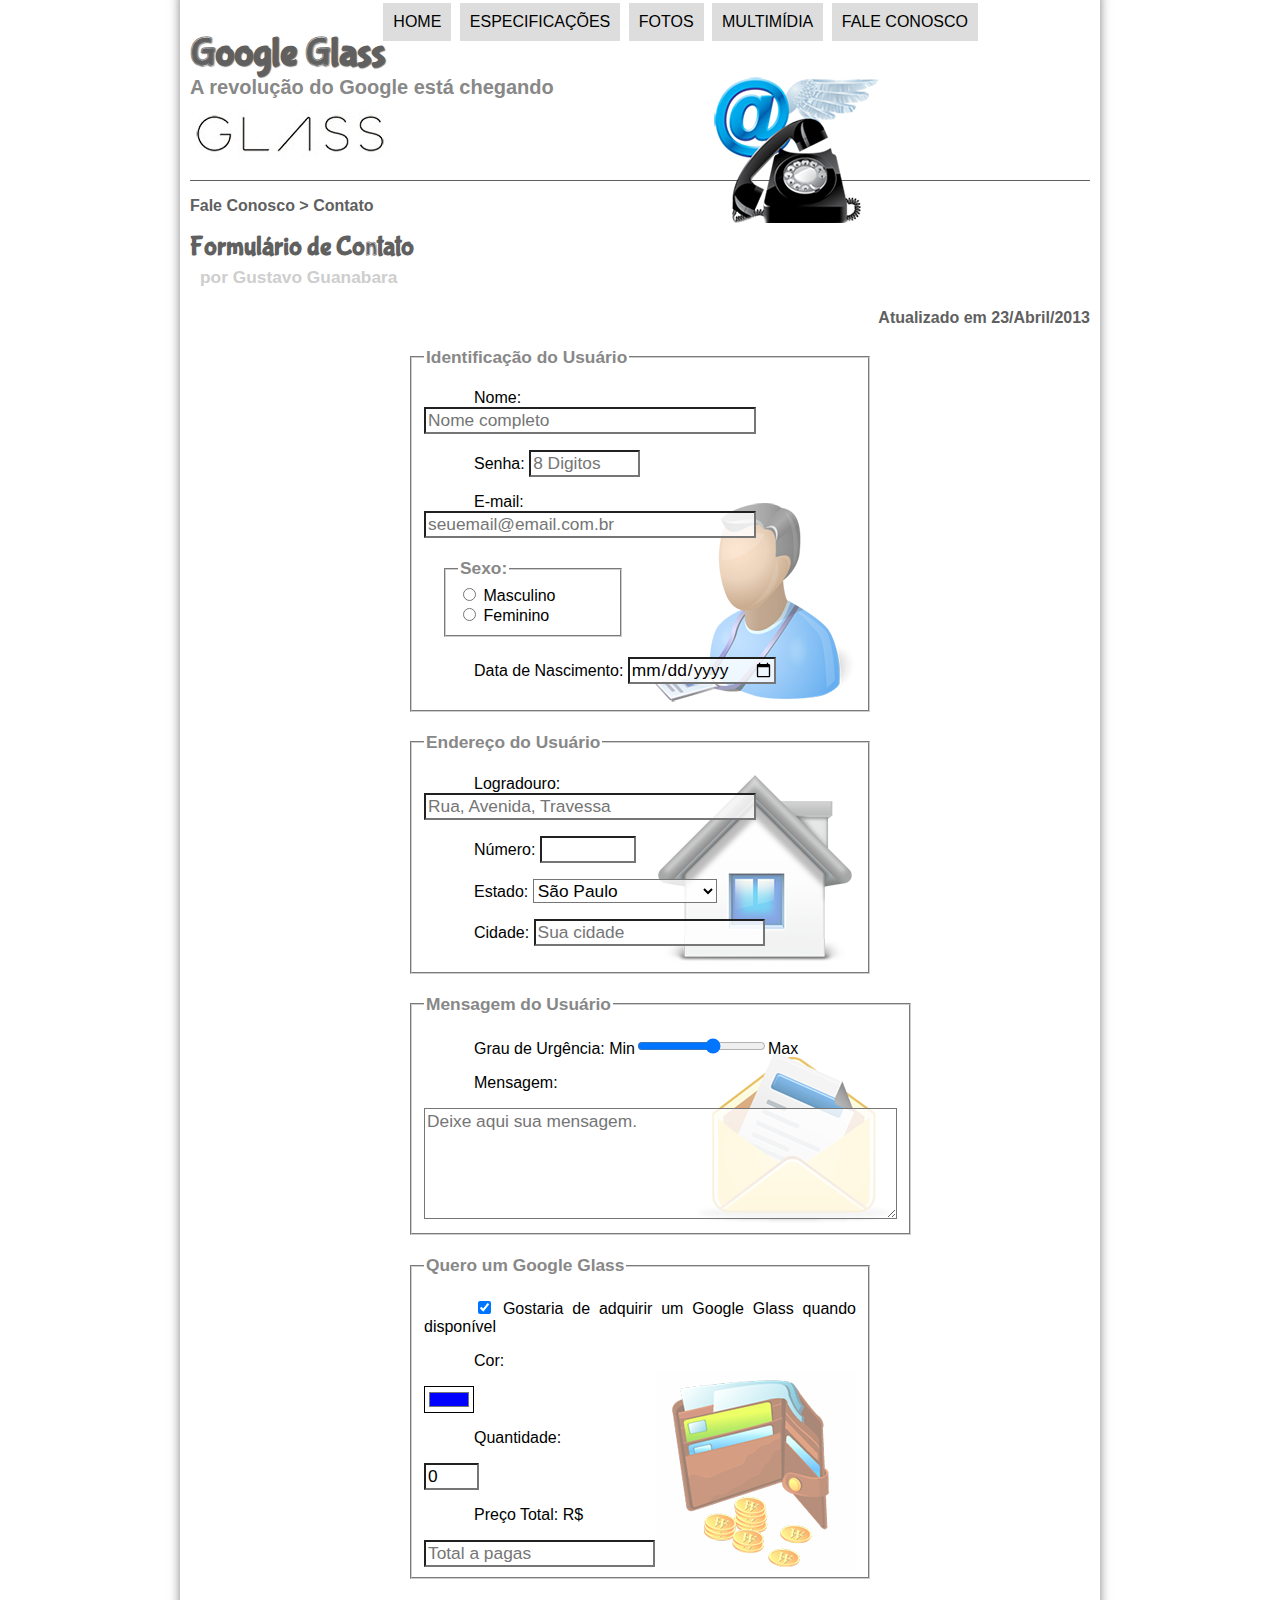
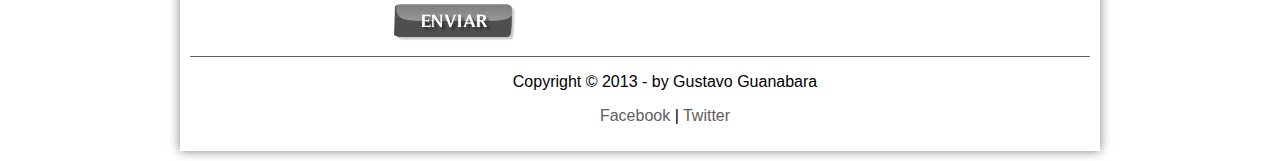
<file: projeto/fale-conosco.html>
<!DOCTYPE html>
<html lang="pt-br">
<head>
    <meta charset="UTF-8">
    <meta http-equiv="X-UA-Compatible" content="IE=edge">
    <meta name="viewport" content="width=device-width, initial-scale=1.0">
    <title>Google Glass</title>
    <link rel="stylesheet" href="assets/css/estilo.css">
    <link rel="stylesheet" href="assets/css/form.css">
    <script>
        function calc_total(){
            var qtd = parseInt(document.getElementById('cQtd').value);
            tot = qtd*1500;
            document.getElementById('cPreco').value = tot;
        }
    </script>
</head>

<body>
    <div id="interface">
        <header id="cabecalho">
            <hgroup>
                <h1>Google Glass</h1>
                <h2>A revolução do Google está chegando</h2>
            </hgroup>
            <img id="icone" src="assets/img/contato.png" alt="contato">
            <nav id="menu">
                <h1>Fale Conosco</h1>
                <ul>
                    <a href="index.html"><li onmouseover="mudaFoto('assets/img/home.png')" onmouseout="mudaFoto('assets/img/contato.png')">Home</li></a>
                    <a href="specs.html"><li onmouseover="mudaFoto('assets/img/especificacoes.png')" onmouseout="mudaFoto('assets/img/contato.png')">Especificações</li></a>
                    <a href="fotos.html"><li onmouseover="mudaFoto('assets/img/fotos.png')" onmouseout="mudaFoto('assets/img/contato.png')">Fotos</li></a>
                    <a href="multimidia.html"><li onmouseover="mudaFoto('assets/img/multimidia.png')" onmouseout="mudaFoto('assets/img/contato.png')">Multimídia</li></a>
                    <a href="fale-conosco.html"><li onmouseover="mudaFoto('assets/img/contato.png')" onmouseout="mudaFoto('assets/img/contato.png')">Fale conosco</li></a>
                </ul>
            </nav>
        </header>
        <section id="corpo-full">
            <article id="artigo">
                <header id="cabecalhoartigo">
                    <hgroup>
                        <h3>Fale Conosco > Contato</h3>
                        <h1>Formulário de Contato</h1>
                        <h2>por Gustavo Guanabara</h2>
                        <h3 class="direita">Atualizado em 23/Abril/2013</h3>
                    </hgroup>
                </header>
                    <form method="post" id="fContato" action="#" oninput="calc_total();">
                        <fieldset id="usuario">
                            <legend>Identificação do Usuário</legend>
                            <p><label for="cNome">Nome:</label> <input type="text" name="tNome" id="cNome" size="30" maxlength="30" placeholder="Nome completo"></p>
                            <p><label for="cSenha">Senha:</label> <input type="password" name="tSenha" id="cSenha" size="8" maxlength="8" placeholder="8 Digitos"></p>
                            <p><label for="cEmail">E-mail:</label> <input type="email" name="tEmail" id="cEmail" size="30" maxlength="30" placeholder="seuemail@email.com.br"></p>
                            <fieldset id="sexo">
                                <legend>Sexo:</legend>
                                    <input type="radio" name="tSexo" id="cMasc"> <label for="cMasc">Masculino</label>
                                    <br>
                                    <input type="radio" name="tSexo" id="cFem"> <label for="cFem">Feminino</label>
                            </fieldset>
                            <p><label for="cData">Data de Nascimento: <input type="date" name="tData" id="cData"></label></p>
                        </fieldset>
                        <fieldset id="endereco">
                            <legend>Endereço do Usuário</legend>
                            <p><label for="cRua">Logradouro:</label> <input type="text" name="tRua" id="cRua" size="30" maxlength="30" placeholder="Rua, Avenida, Travessa"></p>
                            <p><label for="cNum">Número:</label> <input type="number" name="tNum" id="cNum" min="0" max="99999"></p>
                            <p><label for="cEstado">Estado:</label>
                            <select name="tEstado" id="cEstado">
                                <optgroup label="Região Sudeste">
                                    <option value="RJ">Rio de Janeiro</option>
                                    <option value="SP" selected>São Paulo</option>
                                    <option value="MG">Minas Gerais</option>
                                </optgroup>
                                <optgroup label="Região Sul">
                                    <option value="PR">Paraná</option>
                                    <option value="SC">Santa Catarina</option>
                                    <option value="RS">Rio Grande do Sul</option>
                                </optgroup>
                            </select>
                            </p>
                            <p><label for="cCidade">Cidade:</label> <input type="text" name="tCidade" id="cCidade" size="20" maxlength="40" placeholder="Sua cidade" list="cidades"></p>
                            <datalist id="cidades">
                                <option value="Rio de Janeiro"></option>
                                <option value="Nova Iguaçu"></option>
                                <option value="Niterói"></option>
                                <option value="Brlfor Roxo"></option>
                            </datalist>
                        </fieldset>
                        <fieldset id="mensagem">
                            <legend>Mensagem do Usuário</legend>
                            <p><label for="cUrg">Grau de Urgência: </label> Min<input type="range" name="cUrg" id="cUrg" min="0" max="10" step="2">Max</p>
                            <p><label for="cMsg">Mensagem:</label></p> <textarea name="tMsg" id="cMsg" cols="45" rows="5" placeholder="Deixe aqui sua mensagem."></textarea>
                        </fieldset>
                        <fieldset id="pedido">
                            <legend>Quero um Google Glass</legend>
                            <p><input type="checkbox" name="tPed" id="cPed" checked> <label for="cPed">Gostaria de adquirir um Google Glass quando disponível</label></p>
                            <p><label for="cCor">Cor:</label></p> <input type="color" name="tCor" id="cCor" value="#0000FF">
                            <p><label for="cQtd">Quantidade:</label></p> <input type="number" name="tQtd" id="cQtd" min="0" max="5" value="0">
                            <p><label for="cPreco">Preço Total: R$</label></p> <input type="text" name="tPreco" id="cPreco" placeholder="Total a pagas" readonly>
                        </fieldset>

                        <input type="image" src="assets/img/botao-enviar.png">
                    </form>
            </article>
        </section>
        <footer>
            <p>Copyright &copy; 2013 - by Gustavo Guanabara</p>
            <p><a href="https://facebook.com/cursosemvideo" target="_blank">Facebook</a> | <a href="https://twitter.com/cursosemvideo" target="_blank">Twitter</a></p>
        </footer>
    </div>
</body>
</html>
</file>
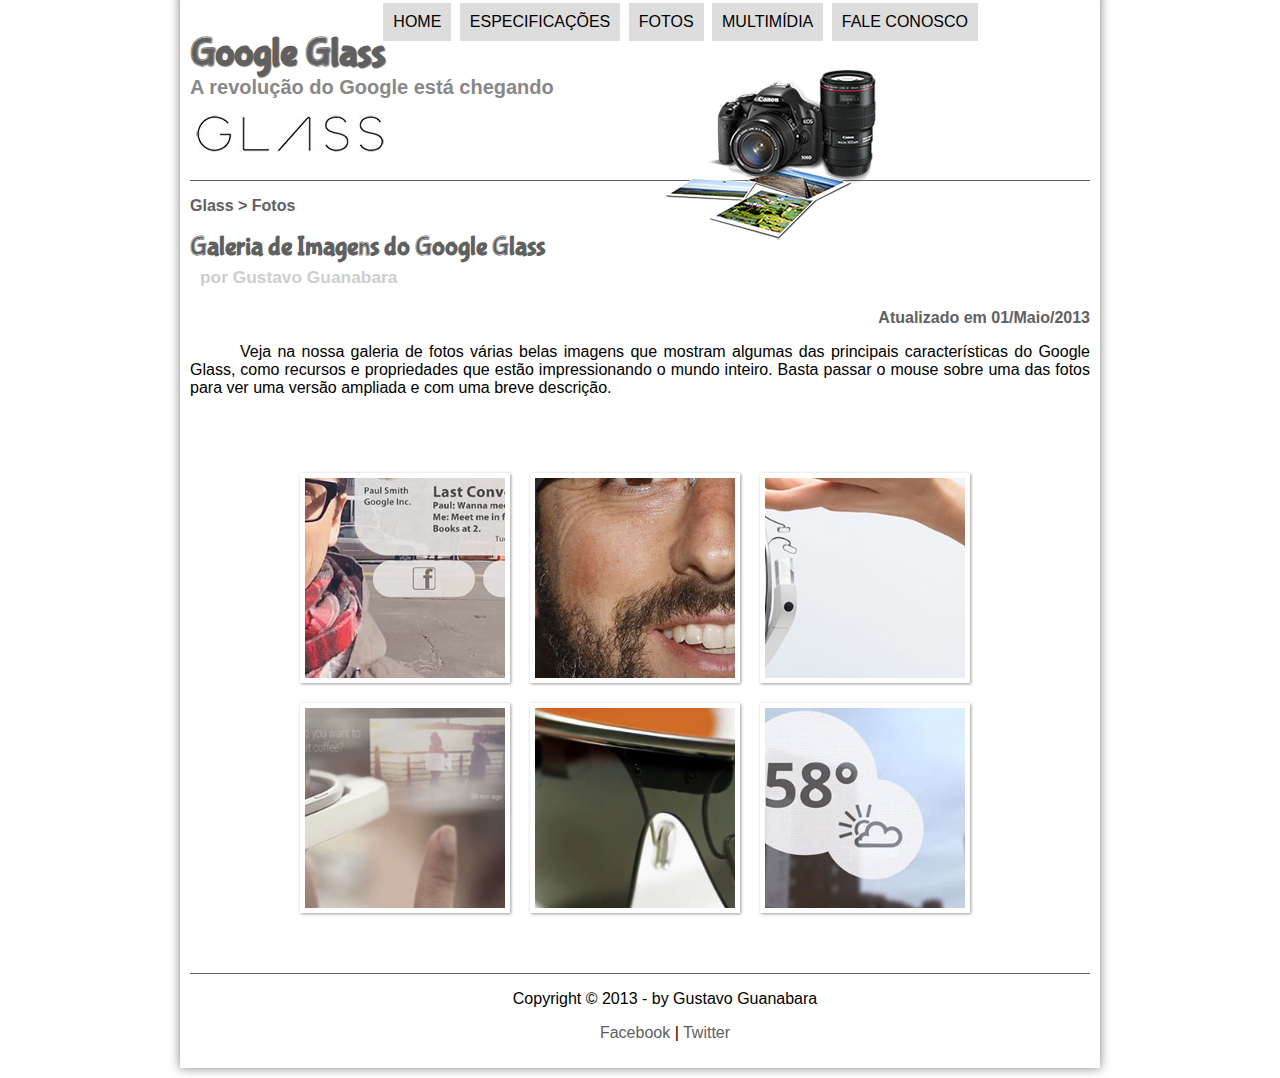
<file: projeto/fotos.html>
<!DOCTYPE html>
<html lang="pt-br">
<head>
    <meta charset="UTF-8">
    <meta http-equiv="X-UA-Compatible" content="IE=edge">
    <meta name="viewport" content="width=device-width, initial-scale=1.0">
    <title>Google Glass</title>
    <link rel="stylesheet" href="assets/css/estilo.css">
    <link rel="stylesheet" href="assets/css/fotos.css">
</head>
<script src="assets/js/funcoes.js"></script>
<body>
    <div id="interface">
        <header id="cabecalho">
            <hgroup>
                <h1>Google Glass</h1>
                <h2>A revolução do Google está chegando</h2>
            </hgroup>
            <img id="icone" src="assets/img/fotos.png" alt="fotos">
            <nav id="menu">
                <h1>Fotos</h1>
                <ul>
                    <a href="index.html"><li onmouseover="mudaFoto('assets/img/home.png')" onmouseout="mudaFoto('assets/img/fotos.png')">Home</li></a>
                    <a href="specs.html"><li onmouseover="mudaFoto('assets/img/especificacoes.png')" onmouseout="mudaFoto('assets/img/fotos.png')">Especificações</li></a>
                    <a href="fotos.html"><li onmouseover="mudaFoto('assets/img/fotos.png')" onmouseout="mudaFoto('assets/img/fotos.png')">Fotos</li></a>
                    <a href="multimidia.html"><li onmouseover="mudaFoto('assets/img/multimidia.png')" onmouseout="mudaFoto('assets/img/fotos.png')">Multimídia</li></a>
                    <a href="fale-conosco.html"><li onmouseover="mudaFoto('assets/img/contato.png')" onmouseout="mudaFoto('assets/img/fotos.png')">Fale conosco</li></a>
                </ul>
            </nav>
        </header>
        <section id="corpo-full">
            <article id="artigo">
                <header id="cabecalhoartigo">
                    <hgroup>
                        <h3>Glass > Fotos</h3>
                        <h1>Galeria de Imagens do Google Glass</h1>
                        <h2>por Gustavo Guanabara</h2>
                        <h3 class="direita">Atualizado em 01/Maio/2013</h3>
                    </hgroup>
                </header>
                <p>Veja na nossa galeria de fotos várias belas imagens que mostram algumas das principais características do Google Glass, como recursos e propriedades que estão impressionando o mundo inteiro. Basta passar o mouse sobre uma das fotos para ver uma versão ampliada e com uma breve descrição.</p>
                <ul id="album-fotos">
                    <li id="foto01"><span>Agenda e lembretes</span></li>
                    <li id="foto02"><span>Sergey Brin usando o Glass</span></li>
                    <li id="foto03"><span>Leve e compacto</span></li>
                    <li id="foto04"><span>Sensação de uma tela de 50"</span></li>
                    <li id="foto05"><span>Vários tipos de lente</span></li>
                    <li id="foto06"><span>Informações importantes</span></li>
                </ul>
            </article>
        </section>
        <footer>
            <p>Copyright &copy; 2013 - by Gustavo Guanabara</p>
            <p><a href="https://facebook.com/cursosemvideo" target="_blank">Facebook</a> | <a href="https://twitter.com/cursosemvideo" target="_blank">Twitter</a></p>
        </footer>
    </div>
</body>
</html>
</file>
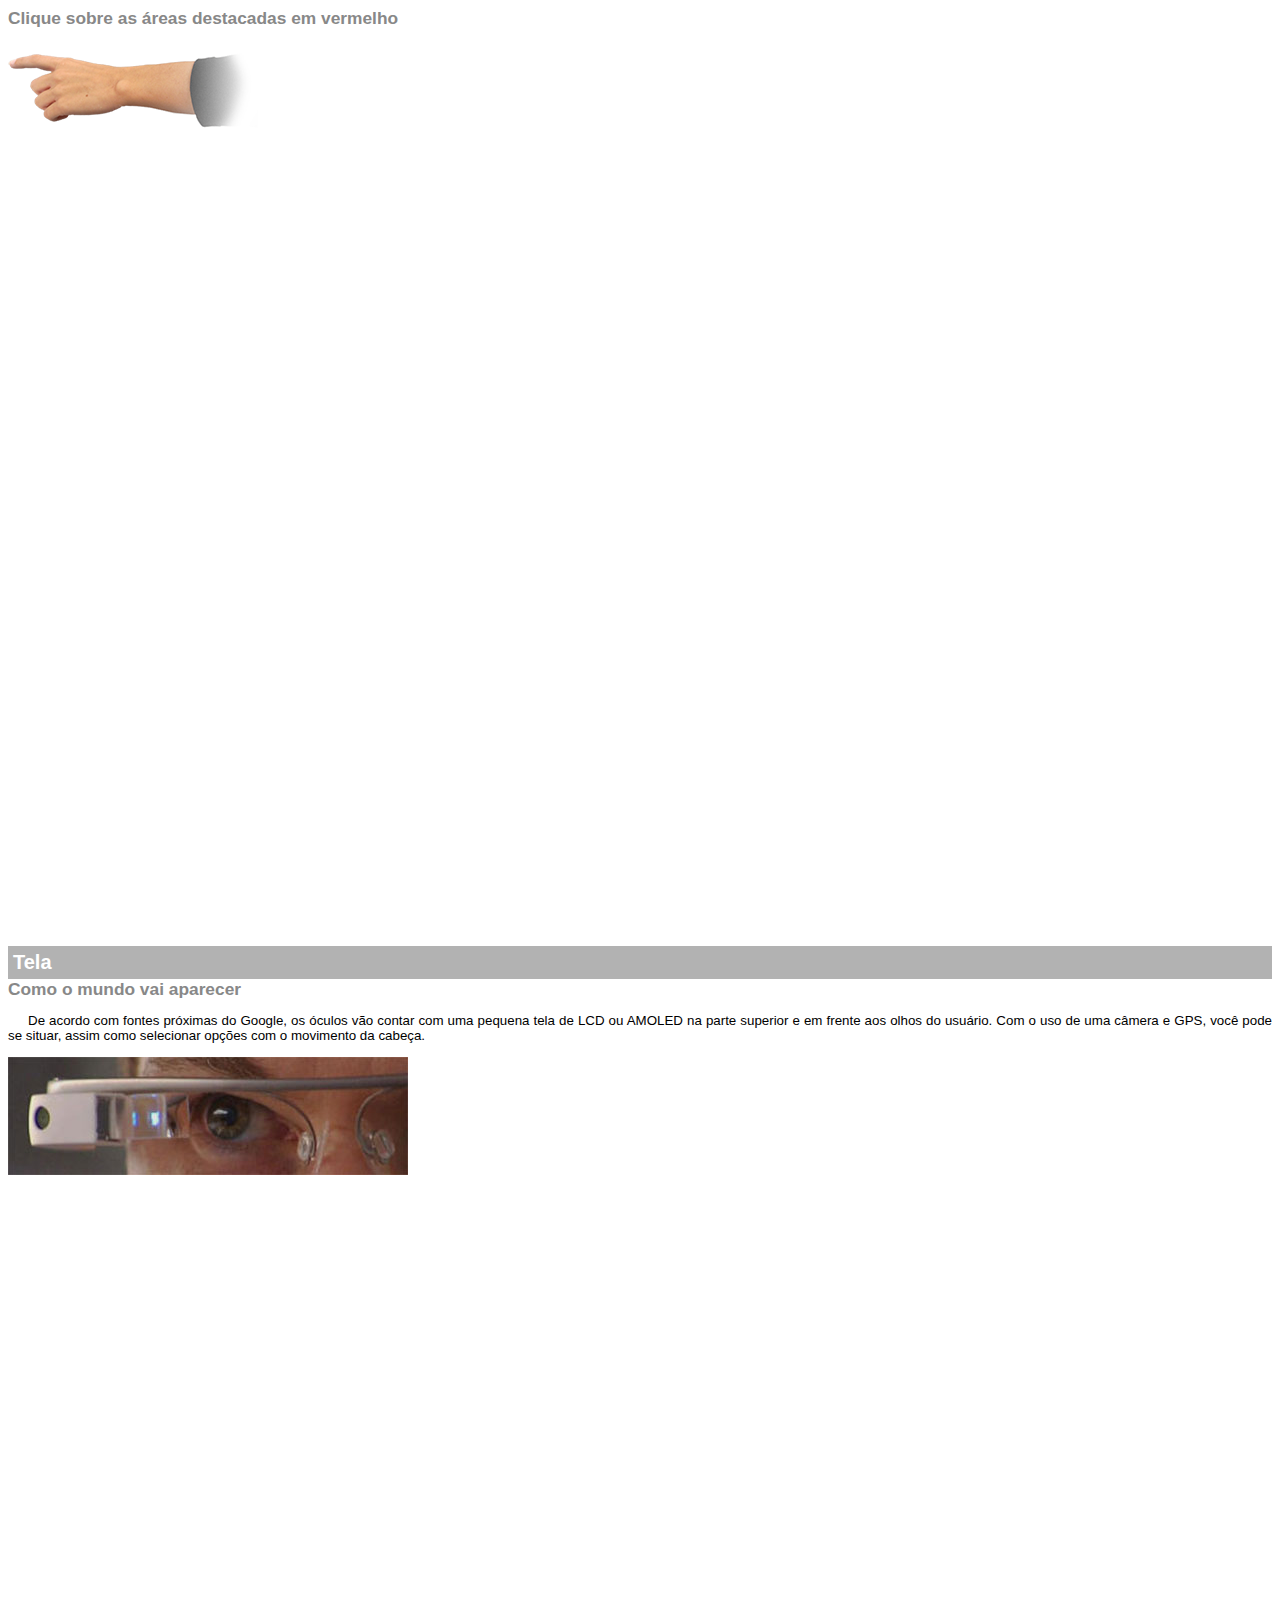
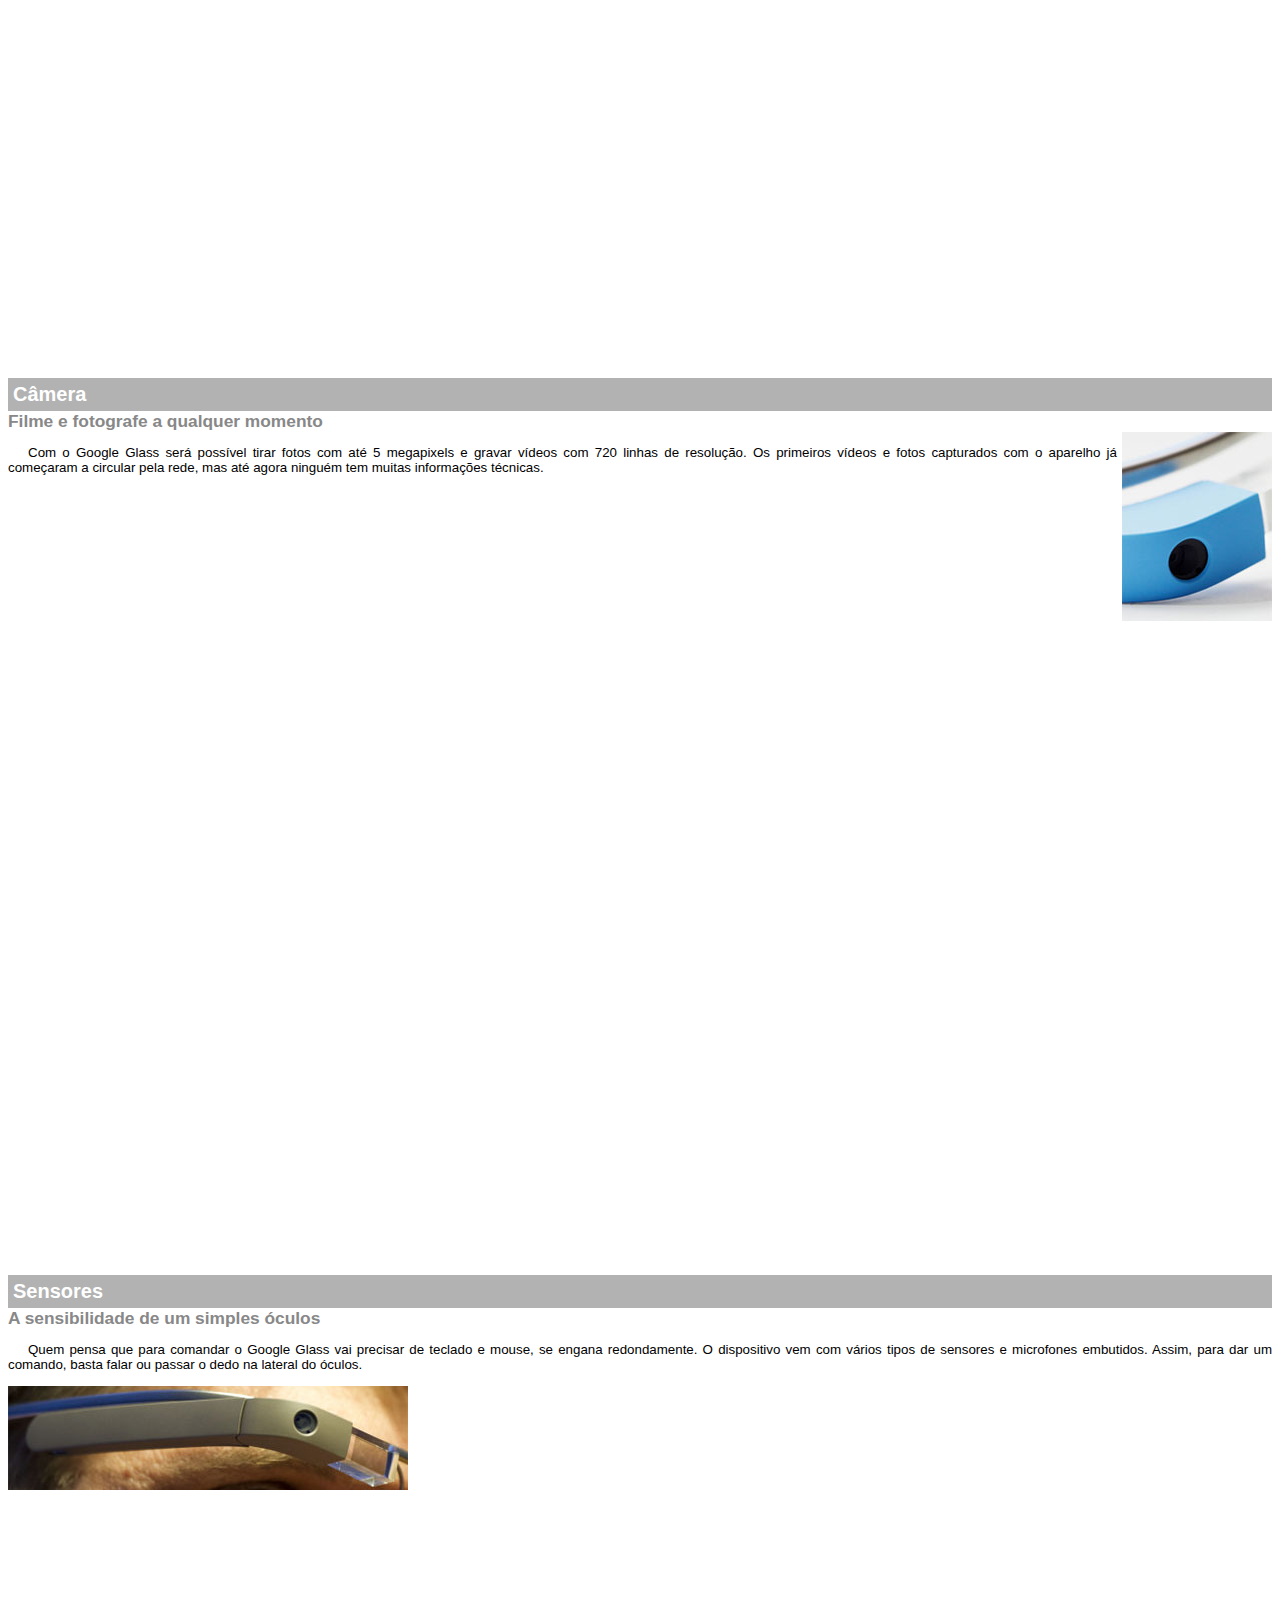
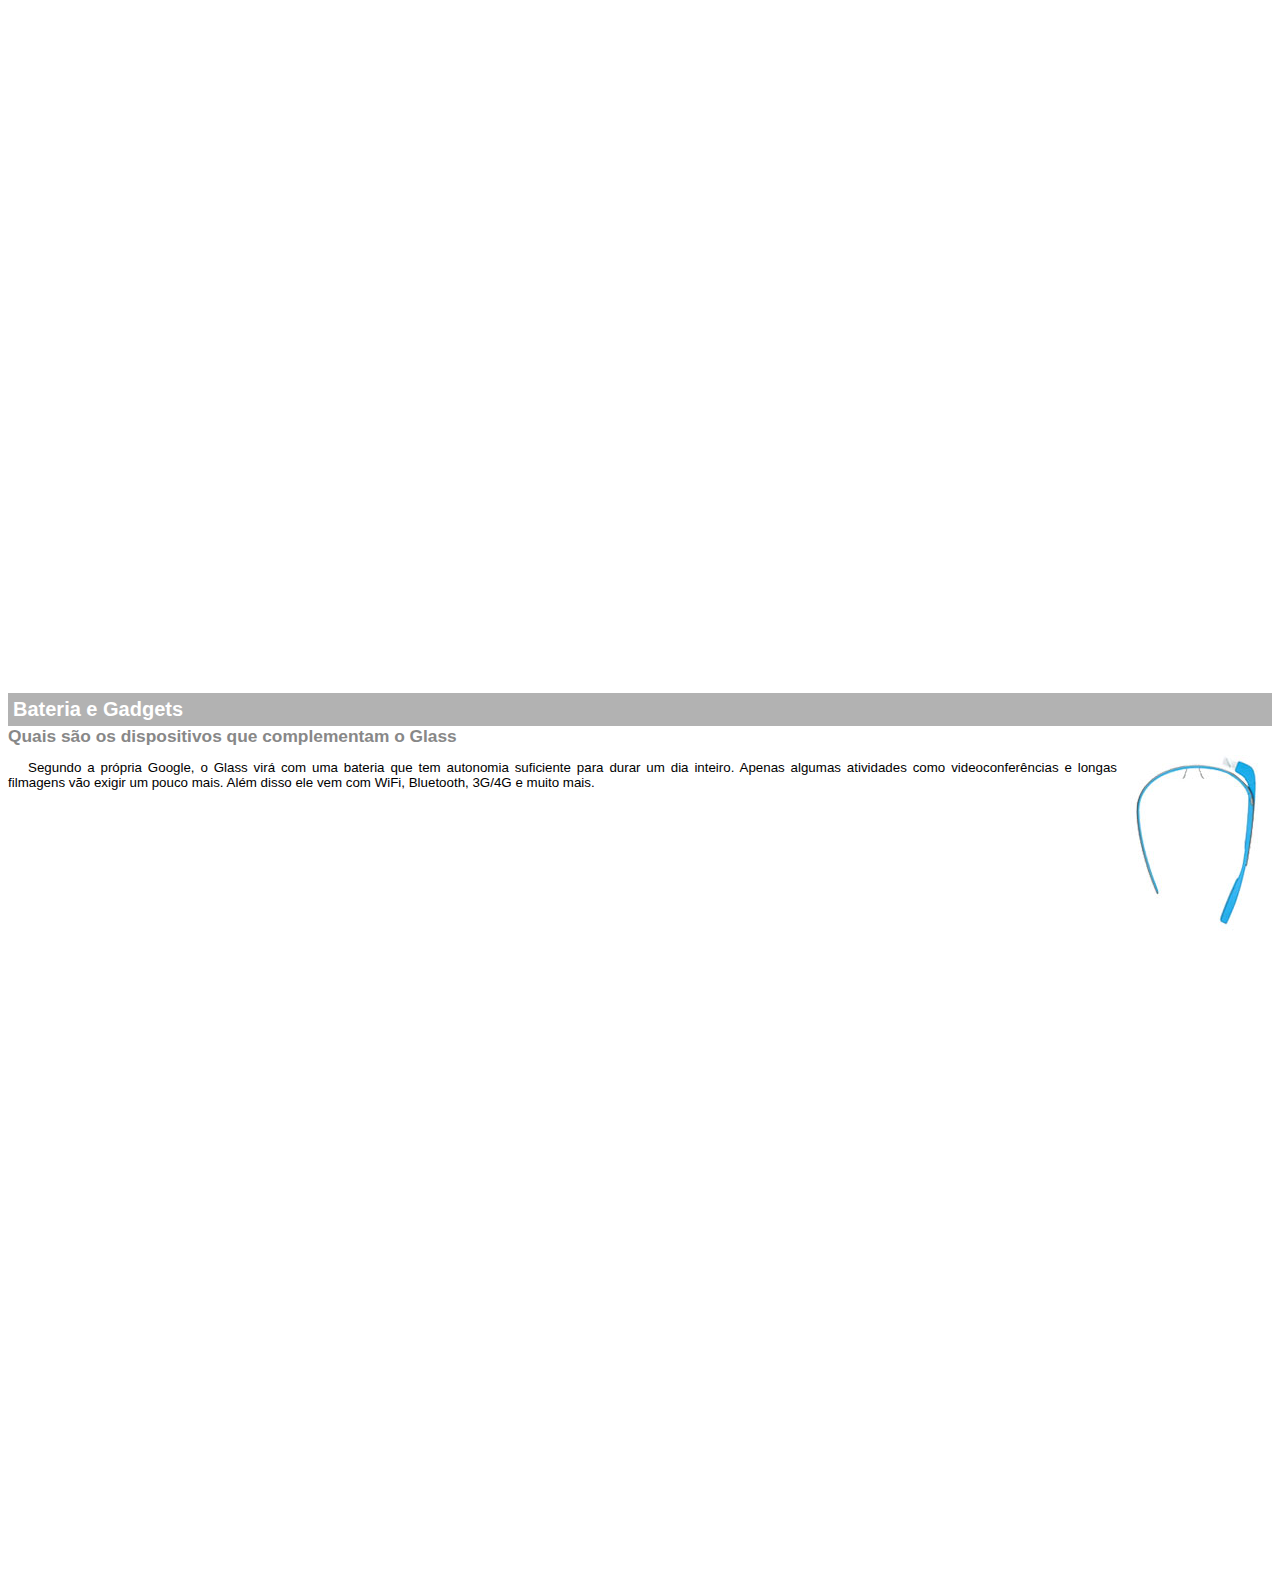
<file: projeto/google-glass.html>
<!DOCTYPE html>
<html lang="pt-br">
<head>
    <meta charset="UTF-8">
    <meta http-equiv="X-UA-Compatible" content="IE=edge">
    <meta name="viewport" content="width=device-width, initial-scale=1.0">
    <title>Informações sobre Google Glass</title>
    <style>
        body{
            font-family: Arial, Helvetica, sans-serif;
            font-size: 10pt;
            width: 390;
        }
        p{
            text-align: justify;
            text-indent: 20px;
        }
        article h1{
            font-size: 15pt;
            color: white;
            background-color: rgb(0, 0, 0, 0.3);
            padding: 5px;
            margin: 0px;
        }
        article h2{
            font-size: 13pt;
            color: #888888;
            margin: 0px;
        }
        article{
            margin-bottom: 800px;
        }
        .imgDir{
            display: block;
            float: right;
            margin-left: 5px;
        }
    </style>
</head>
<body>
    <article id="topo">
        <header><h2>Clique sobre as áreas destacadas em vermelho</h2></header>
        <img src="assets/img/mao.png" alt="mao apontando para esquerda">
    </article>

    <article id="tela">
        <header>
            <h1>Tela</h1>
            <h2>Como o mundo vai aparecer</h2>
        </header>
        <p>De acordo com fontes próximas do Google, os óculos vão contar com uma pequena tela de LCD ou AMOLED na parte superior e em frente aos olhos do usuário. Com o uso de uma câmera e GPS, você pode se situar, assim como selecionar opções com o movimento da cabeça.</p>
        <img src="assets/img/det-tela.jpg" alt="Tela do Google Glass">
    </article>

    <article id="camera">
        <header>
            <h1>Câmera</h1>
            <h2>Filme e fotografe a qualquer momento</h2>
        </header>
        <img src="assets/img/det-camera.jpg" class="imgDir" alt="Camera do Google Glass">
        <p>Com o Google Glass será possível tirar fotos com até 5 megapixels e gravar vídeos com 720 linhas de resolução. Os primeiros vídeos e fotos capturados com o aparelho já começaram a circular pela rede, mas até agora ninguém tem muitas informações técnicas.</p>
    </article>

    <article id="sensor">
        <header>
            <h1>Sensores</h1>
            <h2>A sensibilidade de um simples óculos</h2>
        </header>
        <p>Quem pensa que para comandar o Google Glass vai precisar de teclado e mouse, se engana redondamente. O dispositivo vem com vários tipos de sensores e microfones embutidos. Assim, para dar um comando, basta falar ou passar o dedo na lateral do óculos.</p>
        <img src="assets/img/det-touch.jpg" alt="Sensores do Google Glass">
    </article>

    <article id="bateria">
        <header>
            <h1>Bateria e Gadgets</h1>
            <h2>Quais são os dispositivos que complementam o Glass</h2>
        </header>
        <img src="assets/img/det-bateria.jpg" class="imgDir" alt="Bateria do Google Glass">
        <p>Segundo a própria Google, o Glass virá com uma bateria que tem autonomia suficiente para durar um dia inteiro. Apenas algumas atividades como videoconferências e longas filmagens vão exigir um pouco mais. Além disso ele vem com WiFi, Bluetooth, 3G/4G e muito mais.</p>
    </article>
</body>
</html>
</file>
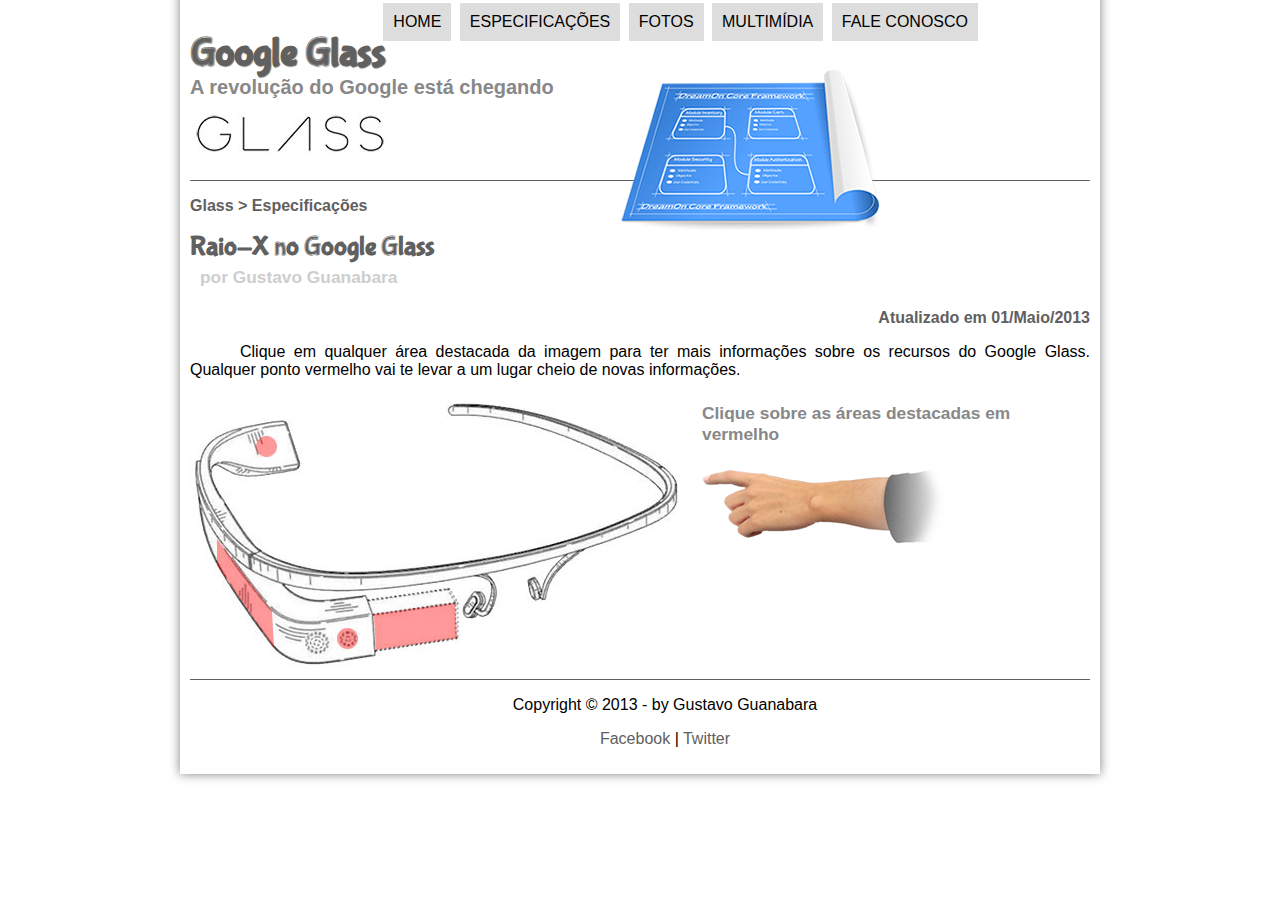
<file: projeto/specs.html>
<!DOCTYPE html>
<html lang="pt-br">
<head>
    <meta charset="UTF-8">
    <meta http-equiv="X-UA-Compatible" content="IE=edge">
    <meta name="viewport" content="width=device-width, initial-scale=1.0">
    <title>Google Glass</title>
    <link rel="stylesheet" href="assets/css/estilo.css">
    <link rel="stylesheet" href="assets/css/specs.css">
</head>
<script src="assets/js/funcoes.js"></script>
<body>
    <div id="interface">
        <header id="cabecalho">
            <hgroup>
                <h1>Google Glass</h1>
                <h2>A revolução do Google está chegando</h2>
            </hgroup>
            <img id="icone" src="assets/img/especificacoes.png" alt="especificacoes">
            <nav id="menu">
                <h1>Especificações</h1>
                <ul>
                    <a href="index.html"><li onmouseover="mudaFoto('assets/img/home.png')" onmouseout="mudaFoto('assets/img/especificacoes.png')">Home</li></a>
                    <a href="specs.html"><li onmouseover="mudaFoto('assets/img/especificacoes.png')" onmouseout="mudaFoto('assets/img/especificacoes.png')">Especificações</li></a>
                    <a href="fotos.html"><li onmouseover="mudaFoto('assets/img/fotos.png')" onmouseout="mudaFoto('assets/img/especificacoes.png')">Fotos</li></a>
                    <a href="multimidia.html"><li onmouseover="mudaFoto('assets/img/multimidia.png')" onmouseout="mudaFoto('assets/img/especificacoes.png')">Multimídia</li></a>
                    <a href="fale-conosco.html"><li onmouseover="mudaFoto('assets/img/contato.png')" onmouseout="mudaFoto('assets/img/especificacoes.png')">Fale conosco</li></a>
                </ul>
            </nav>
        </header>
        <section id="corpo-full">
            <article id="artigo">
                <header id="cabecalhoartigo">
                    <hgroup>
                        <h3>Glass > Especificações</h3>
                        <h1>Raio-X no Google Glass</h1>
                        <h2>por Gustavo Guanabara</h2>
                        <h3 class="direita">Atualizado em 01/Maio/2013</h3>
                    </hgroup>
                </header>
                <p>Clique em qualquer área destacada da imagem para ter mais informações sobre os recursos do Google Glass. Qualquer ponto vermelho vai te levar a um lugar cheio de novas informações.</p>
                <section id="conteudo">
                    <img src="assets/img/glass-esquema-marcado.jpg" alt="glass-esquema-marcado" usemap="#meumapa">
                    <map name="meumapa">
                        <area shape="rect" coords="179,202,270,260" href="google-glass.html#tela" target="janela">
                        <area shape="circle" coords="158,243,12" href="google-glass.html#camera" target="janela">
                        <area shape="circle" coords="76,52,12" href="google-glass.html#bateria" target="janela">
                        <area shape="poly" coords="28,143,83,216,84,249,27,169" href="google-glass.html#sensor" target="janela">
                    </map>
                    <iframe src="google-glass.html" height="200" width="300" name="janela" id="frame-spec" scrolling="no"></iframe>
                </section>
            </article>
        </section>
        <footer>
            <p>Copyright &copy; 2013 - by Gustavo Guanabara</p>
            <p><a href="https://facebook.com/cursosemvideo" target="_blank">Facebook</a> | <a href="https://twitter.com/cursosemvideo" target="_blank">Twitter</a></p>
        </footer>
    </div>
</body>
</html>
</file>
<file: projeto/assets/css/estilo.css>
@charset "utf8";
@font-face{
    font-family: 'FonteLogo';
    src: url("../fontes/bubblegum-sans-regular.otf");
}
@import url('https://fonts.googleapis.com/css2?family=Titillium+Web&display=swap');

body{
    background-color: white;
    color: rgba(0, 0, 0, 1);
    font-family: Arial, Helvetica, sans-serif;
}

div#interface{
    width: 900px;
    margin: -15px auto 10px auto;
    box-shadow: 0px 0px 10px rgb(0, 0, 0, 0.5);
    padding: 10px;
}

p{
    text-align: justify;
    text-indent: 50px;
}

a{
    color: #606060;
    text-decoration: none;
}

a:hover{
    text-decoration: underline;
}

header#cabecalho{
    border-bottom: 1px #606060 solid;
    height: 150px;
    background: url(../img/glass-logo-peq.jpg) no-repeat 0px 80px;
}

header#cabecalho h1{
    font-family: 'FonteLogo', sans-serif;
    font-size: 30pt;
    color: #606060;
    text-shadow: 1px 1px 1px rgb(0, 0, 0, 0.6);
    padding: 0px;
    margin-bottom: 0px;
}

header#cabecalho h2{
    font-family: 'Titillium Web', sans-serif;
    font-size: 15pt;
    color: #888888;
    padding: 0px;
    margin-top: 0px;
}

header#cabecalho img#icone {
    position: absolute;
    right: 400px;
    top: 70px;
}
/*Fomatação de imagens com legendas*/
figure.foto-legenda{
    position: relative;
    border: 8px solid white;
    box-shadow: 1px 1px 4px black;
}
figure.foto-legenda img{
    width: 100%;
    height: 100%;
}
figure.foto-legenda figcaption{
    opacity: 0;
    position: absolute;
    top: 0px;
    background-color: rgba(0, 0, 0, 0.4);
    color: white;
    width: 100%;
    height: 100%;
    padding: 10px;
    box-sizing: border-box;
    transition: opacity 1s;
}
figure.foto-legenda:hover figcaption{
    opacity: 1;
}

/*Formatação do menu*/
nav#menu{
    display: block;
}

nav#menu ul{
    list-style: none;
    text-transform: uppercase;
    position: absolute;
    top: -15px;
    right: 300px;
}

nav#menu li{
    display: inline-block;
    background-color: #dddddd;
    padding: 10px;
    margin: 2px;
    transition: background-color 0.8s;
}

nav#menu li:hover{
    background-color: #606060;
}

nav#menu h1{
    display: none;
}

nav#menu a{
    color: black;
    text-decoration: none;
}

nav#menu a:hover{
    color: white;
}

section#corpo{
    display: block;
    width: 500px;
    float: left;
    border-right: 1px #606060 solid;
    padding-right: 15px;
}

article#artigo h2{
    font-size: 12pt;
    color: #606060;
    background-color: #dddddd;
    padding: 5px 0px 5px 10px;
    margin: 10px 0px 10px 0px;
}

article#artigo video.main{
    width: 100%;
}

header#cabecalhoartigo h1{
    font-family: 'FonteLogo', sans-serif;
    font-size: 20pt;
    color: #606060;
    margin-bottom: 0px;
    margin-top: 0px;
}

header#cabecalhoartigo h2{
    font-size: 13pt;
    color: #cecece;
    background-color: transparent;
    margin: 0;
}

header#cabecalhoartigo h3{
    font-size: 12pt;
    color: #606060;
}

.direita{
    text-align: right;
}

table#tabelaspec{
    border: 1px #606060 solid;
    border-spacing: 0px;
    margin-left: auto;
    margin-right: auto;
}

table#tabelaspec td{
    border: 1px #606060 solid;
    padding: 10px;
    text-align: right;
    vertical-align: top;
}

table#tabelaspec td.esquerda{
    background-color: #606060;
    color: white;
    font-weight: bold;
}

table#tabelaspec td.direita{
    text-align: left;
    background-color: #cecece;
}

table#tabelaspec caption{
    color: #888888;
    font-size: 13pt;
    font-weight: bolder;
}

table#tabelaspec caption span{
    display: block;
    float: right;
    color: black;
    font-size: 8pt;
    margin-top: 10px;
}

aside#lateral{
    display: block;
    width: 350px;
    float: right;
    background-color: #dddddd;
    padding: 10px;
    margin-top: 10px;
    box-shadow: 2px 2px 2px rgb(0, 0, 0, 0.5);
}

aside#lateral h1{
    font-family: 'FonteLogo', sans-serif;
    font-size: 20pt;
    color: #606060;
    margin-top: 0px;
}

aside#lateral h2{
    background-color: #606060;
    font-size: 12pt;
    color: white;
    padding: 5px;
}

aside#lateral video{
    width: 100%;
}

footer{
    border-top: 1px #606060 solid;
    clear: both;
}

footer p{
    text-align: center;
}
</file>
<file: projeto/assets/css/form.css>
@charset "UTF-8";

form{
    width: 500px;
    margin: auto; 
}

input, textarea, select{
    font-family: sans-serif;
    font-weight: normal;
    font-size: 13pt;
    background-color: rgb(255, 255, 255, 0.8);
}

input:hover, textarea:hover, select:hover{
    background-color: #dddddd;
}

legend{
    color: #888888;
    font-weight: bold;
    font-size: 13pt;
    font-family: sans-serif;
}

fieldset{
    border-color: #cecece;
    margin: 20px;
}

fieldset#sexo{
    width: 150px;
}

fieldset#usuario{
    background: url('../img/icone-contato.png') no-repeat 95% 95%;
}

fieldset#endereco{
    background: url('../img/icone-endereco.png') no-repeat 95% 95%;
}

fieldset#mensagem{
    background: url('../img/icone-mensagem.png') no-repeat 95% 95%;
}

fieldset#pedido{
    background: url('../img/icone-pagamento.png') no-repeat 95% 95%;
}
</file>
<file: projeto/assets/css/fotos.css>
@charset "utf-8";

ul#album-fotos{
    width: 700px;
    margin: 0 auto;
    padding: 50px;
    overflow: hidden;
    list-style: none;
}

ul#album-fotos li{
    float: left;
    width: 200px;
    height: 200px;
    margin: 10px;
    border: 5px solid white;
    background-color: white;
    box-shadow: 1px 1px 3px rgb(0, 0, 0, 0.4);
    transition: all 0.3s ease-in;
}

ul#album-fotos li span{
    opacity: 0;
    color: white;
    text-shadow: 1px 1px 1px #000000;
    background-color: rgb(0, 0, 0, 0.3);
    font-size: 9pt;
    line-height: 370px;
    padding: 5px;
}

ul#album-fotos li:hover{
    transform: scale(1.5);
}

ul#album-fotos li:hover span{
    opacity: 1;
}

ul#album-fotos li#foto01{
    background: url('../img/galeria-01.jpg') no-repeat;
    background-position: 50% 50%;
    background-size: 400px 400px;
    background-color: white;
}

ul#album-fotos li#foto01:hover{
    background-position: 0px 0px;
    background-size: 200px 200px;
}

ul#album-fotos li#foto02{
    background: url('../img/galeria-02.jpg') no-repeat;
    background-position: 50% 50%;
    background-size: 400px 400px;
    background-color: white;
}

ul#album-fotos li#foto02:hover{
    background-position: 0px 0px;
    background-size: 200px 200px;
}

ul#album-fotos li#foto03{
    background: url('../img/galeria-03.jpg') no-repeat;
    background-position: 50% 50%;
    background-size: 400px 400px;
    background-color: white;
}

ul#album-fotos li#foto03:hover{
    background-position: 0px 0px;
    background-size: 200px 200px;
}

ul#album-fotos li#foto04{
    background: url('../img/galeria-04.jpg') no-repeat;
    background-position: 50% 50%;
    background-size: 400px 400px;
    background-color: white;
}

ul#album-fotos li#foto04:hover{
    background-position: 0px 0px;
    background-size: 200px 200px;
}

ul#album-fotos li#foto05{
    background: url('../img/galeria-05.jpg') no-repeat;
    background-position: 50% 50%;
    background-size: 400px 400px;
    background-color: white;
}

ul#album-fotos li#foto05:hover{
    background-position: 0px 0px;
    background-size: 200px 200px;
}

ul#album-fotos li#foto06{
    background: url('../img/galeria-06.jpg') no-repeat;
    background-position: 50% 50%;
    background-size: 400px 400px;
    background-color: white;
}

ul#album-fotos li#foto06:hover{
    background-position: 0px 0px;
    background-size: 200px 200px;
}
</file>
<file: projeto/assets/css/specs.css>
@charset "UTF-8";

section#conteudo{
    width: 1000px;
    margin: auto;
}

iframe#frame-spec{
    width: 400px;
    height: 280px;
    border: none;
}
</file>
